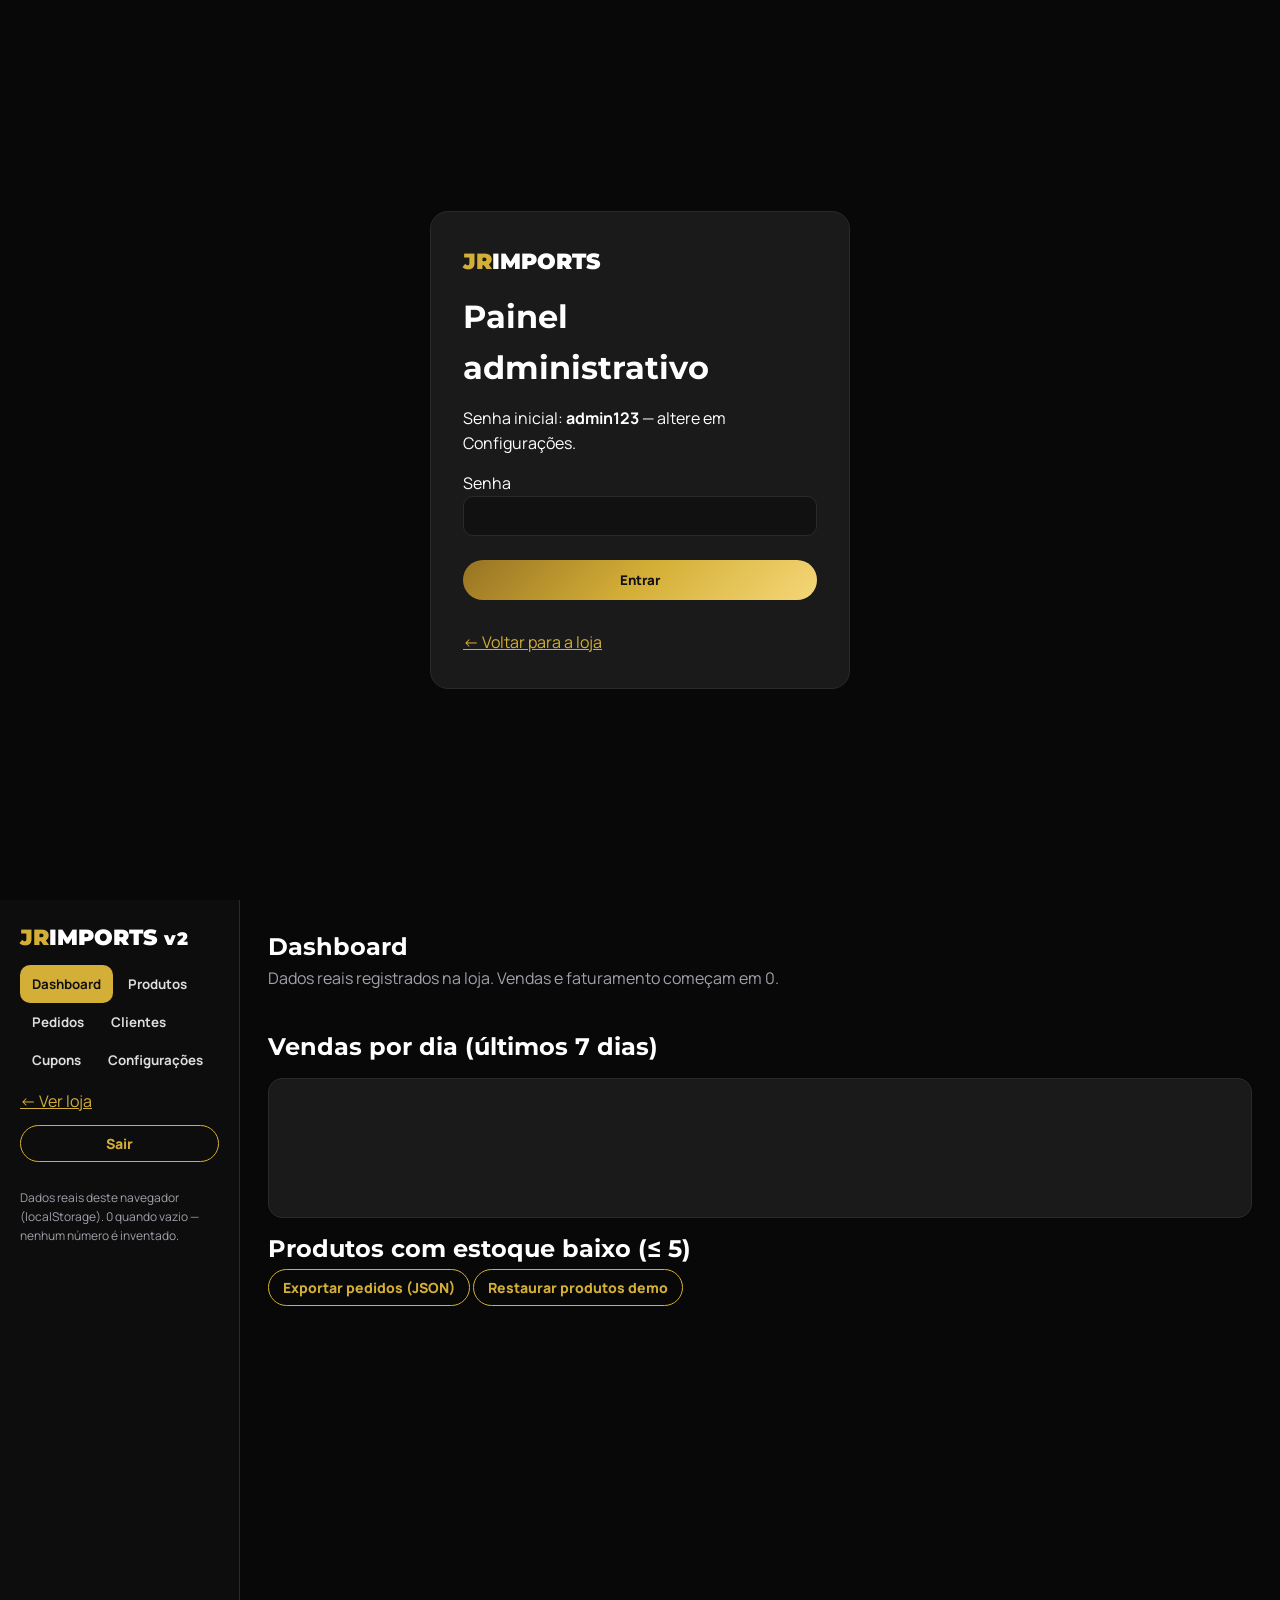
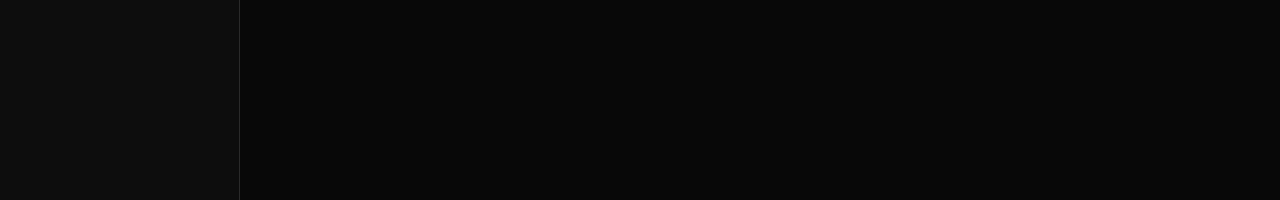
<file: admin.html>
<!DOCTYPE html>
<html lang="pt-BR">
<head>
<meta charset="UTF-8">
<meta name="viewport" content="width=device-width, initial-scale=1.0">
<title>Admin — JRImports v2</title>
<meta name="description" content="Painel administrativo JRImports v2. Dados reais do navegador.">
<link rel="preconnect" href="https://fonts.googleapis.com">
<link href="https://fonts.googleapis.com/css2?family=Montserrat:wght@600;700;800;900&family=Manrope:wght@400;600;700;800&display=swap" rel="stylesheet">
<link rel="stylesheet" href="admin.css">
</head>
<body>
<div class="admin-login" id="adminLogin">
  <div class="login-box">
    <p class="logo"><span class="gold">JR</span>IMPORTS</p>
    <h1>Painel administrativo</h1>
    <p>Senha inicial: <strong>admin123</strong> — altere em Configurações.</p>
    <form id="adminLoginForm"><label>Senha <input type="password" id="adminPass" required autocomplete="current-password"></label><button class="btn btn-gold btn-block" type="submit">Entrar</button><p class="form-msg" id="adminLoginMsg"></p></form>
    <a href="index.html">← Voltar para a loja</a>
  </div>
</div>

<div class="admin" id="adminPanel" hidden>
  <aside class="sidebar">
    <p class="logo"><span class="gold">JR</span>IMPORTS <small>v2</small></p>
    <nav>
      <button class="side-link active" data-tab="dashboard">Dashboard</button>
      <button class="side-link" data-tab="products">Produtos</button>
      <button class="side-link" data-tab="orders">Pedidos <span class="count-badge" id="ordersBadge" hidden>0</span></button>
      <button class="side-link" data-tab="customers">Clientes</button>
      <button class="side-link" data-tab="coupons">Cupons</button>
      <button class="side-link" data-tab="settings">Configurações</button>
    </nav>
    <a href="index.html">← Ver loja</a>
    <button class="btn btn-outline btn-sm" id="adminLogout">Sair</button>
    <p class="hint">Dados reais deste navegador (localStorage). 0 quando vazio — nenhum número é inventado.</p>
  </aside>
  <main class="admin-main">
    <section id="tab-dashboard">
      <h1>Dashboard</h1><p class="muted">Dados reais registrados na loja. Vendas e faturamento começam em 0.</p>
      <div class="cards" id="dashCards"></div>
      <h2>Vendas por dia (últimos 7 dias)</h2>
      <div class="chart" id="salesChart"></div>
      <h2>Produtos com estoque baixo (≤ 5)</h2>
      <div id="lowStock"></div>
      <button class="btn btn-outline btn-sm" id="exportBtn">Exportar pedidos (JSON)</button>
      <button class="btn btn-outline btn-sm" id="resetDemoBtn">Restaurar produtos demo</button>
    </section>

    <section id="tab-products" hidden>
      <h1>Produtos</h1>
      <button class="btn btn-gold" id="newProductBtn">+ Novo produto</button>
      <div class="table-wrap"><table><thead><tr><th>Produto</th><th>Preço</th><th>Estoque</th><th>SKU</th><th>Categoria</th><th>Ações</th></tr></thead><tbody id="productsTable"></tbody></table></div>
      <form id="productForm" class="form-card" hidden>
        <h2 id="productFormTitle">Novo produto</h2>
        <input type="hidden" id="pfId">
        <div class="form-grid">
          <label>Nome* <input id="pfName" required></label>
          <label>Categoria <select id="pfCategory"></select></label>
          <label>Preço (R$)* <input id="pfPrice" type="number" step="0.01" min="0" required></label>
          <label>Preço anterior (R$) <input id="pfOldPrice" type="number" step="0.01" min="0"></label>
          <label>Estoque* <input id="pfStock" type="number" min="0" required></label>
          <label>SKU <input id="pfSku"></label>
          <label>Imagens (URLs, uma por linha) <textarea id="pfImages" rows="3" placeholder="https://..."></textarea></label>
          <label>Descrição <textarea id="pfDesc" rows="3"></textarea></label>
          <label>Especificações <textarea id="pfSpecs" rows="2"></textarea></label>
          <label>Variações (separadas por vírgula) <input id="pfVariations"></label>
          <label>Data de cadastro <input id="pfCreated" type="date"></label>
        </div>
        <label class="check"><input type="checkbox" id="pfFeatured"> Destaque</label>
        <label class="check"><input type="checkbox" id="pfNew"> Lançamento</label>
        <label>Etiqueta <input id="pfBadge" placeholder="OFERTA / NOVO"></label>
        <div><button class="btn btn-gold" type="submit">Salvar produto</button><button class="btn btn-outline" type="button" id="pfCancel">Cancelar</button></div>
        <p class="form-msg" id="pfMsg"></p>
      </form>
      <h2>Categorias</h2>
      <div id="categoriesAdmin"></div>
      <form id="categoryForm" class="form-card"><h3>Nova categoria</h3><label>Nome* <input id="cfName" required></label><label>Imagem (URL) <input id="cfImg"></label><label>Descrição <input id="cfDesc"></label><button class="btn btn-gold btn-sm" type="submit">Adicionar categoria</button></form>
    </section>

    <section id="tab-orders" hidden>
      <h1>Pedidos</h1>
      <div class="table-wrap"><table><thead><tr><th>Nº</th><th>Cliente</th><th>Total</th><th>Status</th><th>Data</th><th>Ações</th></tr></thead><tbody id="ordersTable"></tbody></table></div>
      <div id="orderDetail" class="form-card" hidden></div>
    </section>

    <section id="tab-customers" hidden>
      <h1>Clientes</h1>
      <div class="table-wrap"><table><thead><tr><th>Nome</th><th>E-mail</th><th>Pedidos</th><th>Total gasto</th><th>Último pedido</th></tr></thead><tbody id="customersTable"></tbody></table></div>
    </section>

    <section id="tab-coupons" hidden>
      <h1>Cupons</h1>
      <form id="couponForm" class="form-card"><h3>Novo cupom</h3><div class="form-grid">
        <label>Código* <input id="cpCode" required placeholder="EXEMPLO10"></label>
        <label>Tipo <select id="cpType"><option value="percent">Percentual (%)</option><option value="fixed">Valor fixo (R$)</option></select></label>
        <label>Valor* <input id="cpValue" type="number" step="0.01" min="0" required></label>
        <label>Validade <input id="cpValid" type="date"></label>
        <label>Máx. usos <input id="cpMax" type="number" min="0"></label>
        <label>Valor mínimo (R$) <input id="cpMin" type="number" step="0.01" min="0"></label>
      </div><button class="btn btn-gold btn-sm" type="submit">Criar cupom</button></form>
      <div class="table-wrap"><table><thead><tr><th>Código</th><th>Desconto</th><th>Validade</th><th>Usos</th><th>Status</th><th>Ações</th></tr></thead><tbody id="couponsTable"></tbody></table></div>
    </section>

    <section id="tab-settings" hidden>
      <h1>Configurações da loja</h1>
      <form id="settingsForm" class="form-card"><div class="form-grid">
        <label>Nome da loja <input id="stName"></label>
        <label>WhatsApp (só números, com DDD) <input id="stWhatsapp" placeholder="5511999999999"></label>
        <label>Instagram <input id="stInstagram" placeholder="@jrimports"></label>
        <label>E-mail <input id="stEmail" type="email"></label>
        <label>Gateway de pagamento <input id="stGateway"></label>
        <label>Observação de frete <input id="stShipping"></label>
        <label>Frete grátis acima de (R$, 0 = desativado) <input id="stFree" type="number" min="0"></label>
      </div><button class="btn btn-gold" type="submit">Salvar configurações</button><p class="form-msg" id="stMsg"></p></form>
      <form id="passwordForm" class="form-card"><h3>Alterar senha do admin</h3><label>Senha atual <input id="pwCurrent" type="password" required></label><label>Nova senha <input id="pwNew" type="password" required minlength="6"></label><button class="btn btn-gold btn-sm" type="submit">Alterar senha</button><p class="form-msg" id="pwMsg"></p></form>
      <div class="form-card"><h3>Dados</h3><p>Exportar ou apagar todos os dados locais desta loja (produtos, pedidos, clientes, cupons).</p><button class="btn btn-outline btn-sm" id="exportAllBtn">Exportar tudo (JSON)</button><button class="btn btn-outline btn-sm" id="wipeBtn">Apagar todos os dados locais</button></div>
    </section>
  </main>
</div>
<div class="toast" id="adminToast" role="status" hidden></div>
<script src="admin.js"></script>
</body>
</html>
</file>
<file: admin.css>
:root{--bg:#080808;--card:#1a1a1a;--gold:#D4AF37;--gold-l:#F5D778;--muted:#A1A1AA;--line:#2a2a2a}
*{box-sizing:border-box;margin:0;padding:0}
body{background:var(--bg);color:#fff;font-family:Manrope,system-ui,sans-serif;line-height:1.6}
h1,h2,h3{font-family:Montserrat,sans-serif}
a{color:var(--gold)}
button{font-family:inherit;cursor:pointer}
input,select,textarea{font-family:inherit;padding:10px 12px;border:1px solid var(--line);border-radius:10px;background:#111;color:#fff;width:100%}
input:focus,select:focus,button:focus-visible{outline:2px solid var(--gold);outline-offset:2px}
.gold{color:var(--gold)}
.logo{font-family:Montserrat;font-weight:900;font-size:22px}
.btn{border:0;border-radius:999px;padding:11px 22px;font-weight:800}
.btn-gold{background:linear-gradient(135deg,#987323,#D4AF37,#F5D778);color:#111}
.btn-outline{background:transparent;border:1px solid var(--gold);color:var(--gold)}
.btn-sm{padding:8px 14px;font-size:14px}
.btn-block{width:100%;margin-top:10px}
.form-msg{color:var(--gold-l);margin-top:10px;min-height:20px}
.muted{color:var(--muted)}
.hint{color:var(--muted);font-size:12px;margin-top:16px}
.admin-login{min-height:100vh;display:flex;align-items:center;justify-content:center;padding:20px}
.login-box{background:var(--card);border:1px solid var(--line);border-radius:18px;padding:32px;max-width:420px;width:100%}
.login-box h1{margin:12px 0}
.login-box label{display:block;margin:14px 0}
.admin{display:grid;grid-template-columns:240px 1fr;min-height:100vh}
.sidebar{background:#0d0d0d;border-right:1px solid var(--line);padding:20px;display:flex;flex-direction:column;gap:10px}
.side-link{background:none;border:0;color:#ddd;text-align:left;padding:10px 12px;border-radius:10px;font-weight:700}
.side-link.active{background:var(--gold);color:#111}
.admin-main{padding:28px;max-width:1100px}
.cards{display:grid;grid-template-columns:repeat(4,1fr);gap:14px;margin:18px 0}
.card{background:var(--card);border:1px solid var(--line);border-radius:14px;padding:18px}
.card strong{display:block;font-size:26px;color:var(--gold)}
.card span{color:var(--muted);font-size:13px}
.chart{display:flex;align-items:flex-end;gap:8px;height:140px;background:var(--card);border:1px solid var(--line);border-radius:14px;padding:16px;margin:12px 0}
.chart-bar{flex:1;background:linear-gradient(180deg,var(--gold-l),var(--gold));border-radius:6px 6px 0 0;min-height:4px;position:relative}
.chart-bar span{position:absolute;bottom:-20px;left:50%;transform:translateX(-50%);font-size:11px;color:var(--muted)}
.table-wrap{overflow:auto;margin:16px 0}
table{width:100%;border-collapse:collapse;background:var(--card)}
th,td{padding:10px;border-bottom:1px solid var(--line);text-align:left;font-size:14px;vertical-align:top}
th{color:var(--gold)}
.form-card{background:var(--card);border:1px solid var(--line);border-radius:14px;padding:20px;margin:16px 0}
.form-grid{display:grid;grid-template-columns:1fr 1fr;gap:12px}
.check{display:flex;gap:8px;align-items:center}
.check input{width:auto}
.count-badge{background:var(--gold);color:#111;border-radius:999px;padding:1px 8px;font-size:12px}
.toast{position:fixed;bottom:20px;left:50%;transform:translateX(-50%);background:var(--gold);color:#111;font-weight:700;padding:12px 20px;border-radius:999px;z-index:50}
@media(max-width:800px){.admin{grid-template-columns:1fr}.sidebar{flex-direction:row;flex-wrap:wrap}.cards{grid-template-columns:1fr 1fr}.form-grid{grid-template-columns:1fr}.admin-main{padding:16px}}
@media(prefers-reduced-motion:reduce){*{transition:none!important;animation:none!important}}
</file>
